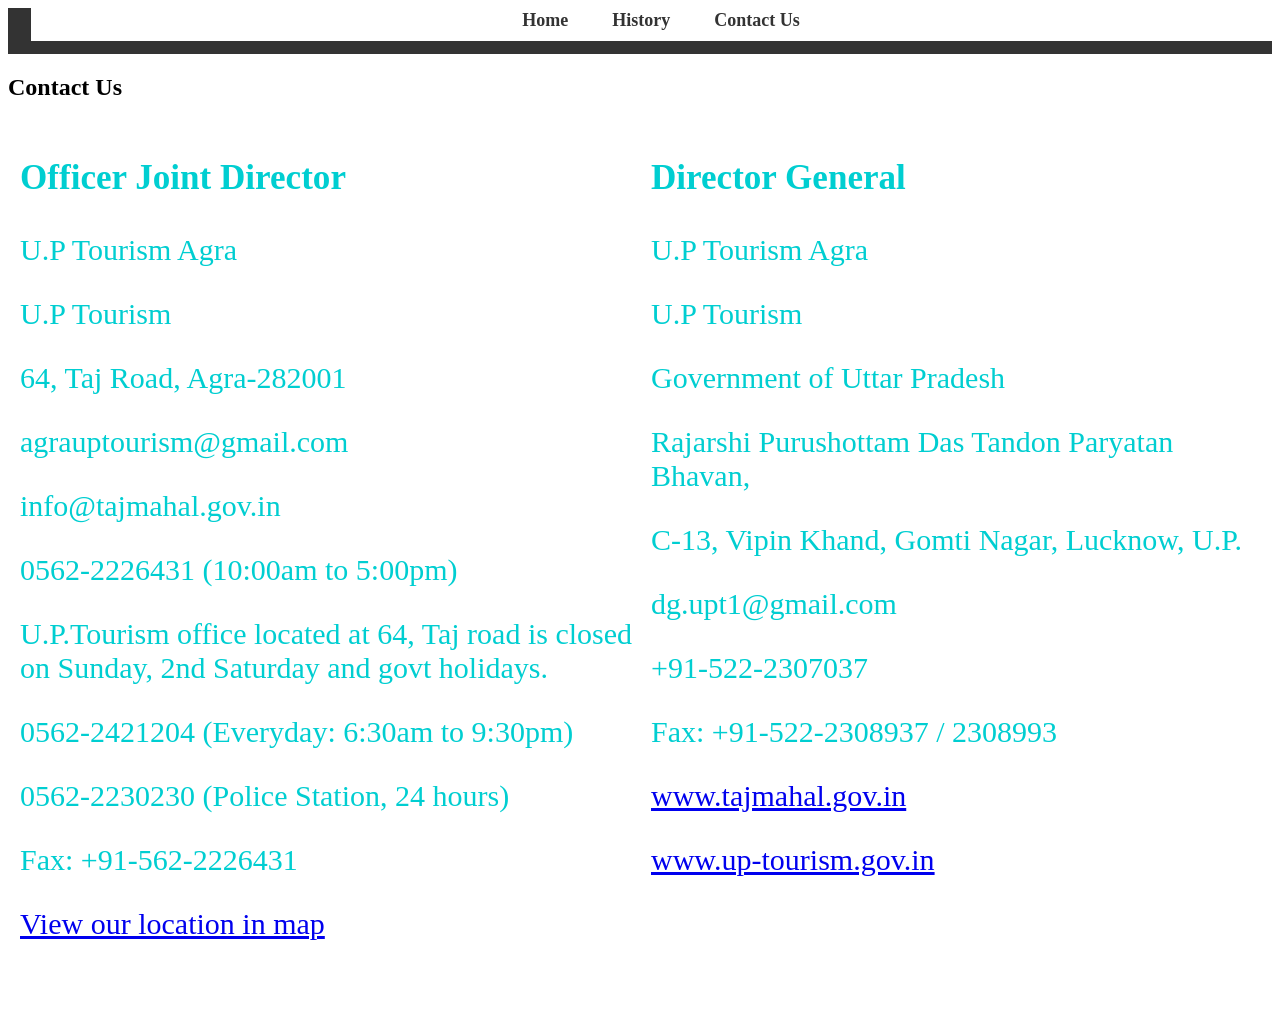
<file: contact.html>
<!DOCTYPE html>
<html>
    <head>
        <title>contact us</title>
        <link rel="stylesheet" type="text/css" href="style.css">
        <link rel="stylesheet" type="text/css" href="contact.css">
    </head>
    <body>
        <header>
            <style>
                nav {
                  position: fixed;
                  top: 0;
                  width: 100%;
                  background-color: #fff;
                  z-index: 999;
                }
                
                nav ul {
                  margin: 0;
                  padding: 0;
                  list-style: none;
                  text-align: center;
                }
                
                nav li {
                  display: inline-block;
                  margin-right: 20px;
                }
                
                nav a {
                  display: block;
                  padding: 10px;
                  color: #333;
                  text-decoration: none;
                  font-size: 18px;
                  font-weight: bold;
                }
                
                nav a:hover {
                  color: #000;
                }
                
                @media only screen and (max-width: 768px) {
                  nav {
                    position: static;
                  }
                  
                  nav li {
                    display: block;
                    margin: 0;
                    margin-bottom: 10px;
                  }
                }
                </style>
                
                <nav>
                  <ul>
                    <li><a href="index.html">Home</a></li>
                    <li><a href="history.html">History</a></li>
                    <li><a href="contact.html">Contact Us</a></li>
                  </ul>
                </nav>
                
        </header>
        <section>
            <h2>Contact Us</h2>
            <div class="contact-info">
                <div class="info">
                    <h3>Officer Joint Director</h3>
                    <p>U.P Tourism Agra</p>
                    <p>U.P Tourism</p>
                    <p>64, Taj Road, Agra-282001</p>
                    <p>agrauptourism@gmail.com</p>
                    <p>info@tajmahal.gov.in</p>
                    <p>0562-2226431 (10:00am to 5:00pm)</p>
                    <p>U.P.Tourism office located at 64, Taj road is closed on Sunday, 2nd Saturday and govt holidays.</p>
                    <p>0562-2421204 (Everyday: 6:30am to 9:30pm)</p>
                    <p>0562-2230230 (Police Station, 24 hours)</p>
                    <p>Fax: +91-562-2226431</p>
                    <p><a href="#">View our location in map</a></p>
                </div>
                <div class="info">
                    <h3>Director General</h3>
                    <p>U.P Tourism Agra</p>
                    <p>U.P Tourism</p>
                    <p>Government of Uttar Pradesh</p>
                    <p>Rajarshi Purushottam Das Tandon Paryatan Bhavan,</p>
                    <p>C-13, Vipin Khand, Gomti Nagar, Lucknow, U.P.</p>
                    <p>dg.upt1@gmail.com</p>
                    <p>+91-522-2307037</p>
                    <p>Fax: +91-522-2308937 / 2308993</p>
                    <p><a href="http://www.tajmahal.gov.in">www.tajmahal.gov.in</a></p>
                    <p><a href="http://www.up-tourism.gov.in">www.up-tourism.gov.in</a></p>
                </div>
            </div>    
        </section>
    </body>
</html>
</file>
<file: style.css>
/* Styles for the header and navbar */
body{
    background-image: url("https://th.bing.com/th/id/OIP.Twdhjmc39nK-3MzNTtBvFgHaEK?pid=ImgDet&rs=1");
  
}
header {
    background-color: #333;
    color: #fff;
    padding: 23px 23px;
    }
    
    nav ul {
    list-style: none;
    margin: 0;
    padding: 0;
    }
    
    nav li {
    display: inline-block;
    margin-right: 80px;
    }
    
    nav a {
    color: #fff;
    text-decoration: none;
    }
    
    nav a:hover {
    background-color: aquamarine;
    color:red;
    }
    
    /* Styles for the hero section */
    .hero {
    text-align: center;
    }
    
    .hero img {
    width: 100%;
    max-width: 800px;
    height: auto;
    padding-bottom: 40px;
    }
    
    .hero h1 {
    font-size: 36px;
    margin-top: 20px;
    }
    /* Styles for the footer */
    footer {
    background-color: #ccc;
    padding: 10px;
    text-align: center;
    }
    #heading{
        color:aliceblue;
    
    }
    #taj{
        border-radius: 20px;
        position:relative;
        width:auto;
    }
</file>
<file: contact.css>
.contact-info {
    border:1px white solid;
    color: darkturquoise;
    font-size: 30px;
    display: flex;
    flex-direction: row;
    justify-content: space-between;
   margin-bottom: 20px;
   

  }
  
  .info {
    padding-left: 10px;
    margin-bottom: 30px;
    border: 1px solid white;
    width: 50%;
    height: auto;
  }
  .contact-form {
    padding-top: 10px;
    display: flex;
    flex-direction: column;
    align-items: center;
    width: 70%;
    color:whitesmoke;
    margin-left:150px;
    border:1px solid white;
    


  }
  
  .contact-form h2 {

    font-size: 30px;
    color: darkturquoise;
    margin-bottom: 20px;
   
  }
  
  .contact-form form {
    display: flex;
    flex-direction: column;
    align-items: center;
    width: 80%;
    margin: 0 auto;
    border: 1px solid black;
    padding: 20px;
    color:aqua;
  }
  
  .contact-form label {
    font-size: 20px;
    color: black;
    margin-bottom: 10px;
    color:aliceblue;
  }
  
  .contact-form input,
  .contact-form textarea {
    width: 100%;
    padding: 10px;
    margin-bottom: 20px;
    border: none;
    border-bottom: 1px solid black;
  }
  
  .contact-form textarea {
    height: 100px;
  }
  
  .contact-form button {
    background-color: darkturquoise;
    color: white;
    font-size: 20px;
    border: none;
    padding: 10px 20px;
    margin-top: 20px;
    cursor: pointer;
  }
  
  .contact-form button:hover {
    background-color: lightseagreen;
  }
</file>
